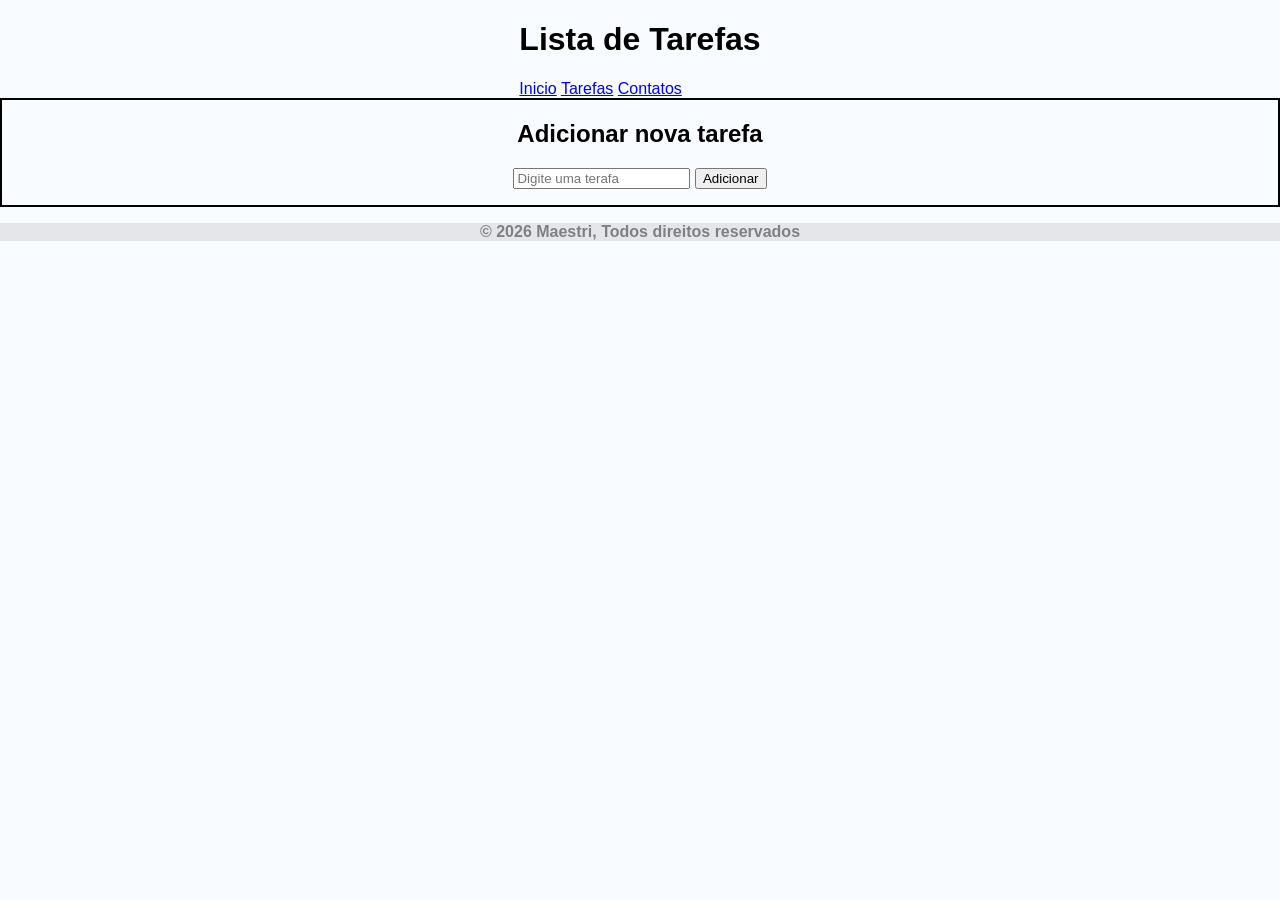
<file: Projeto-JS-Lista-de-tarefas--main/index.html>
<!doctype html>
<html lang="pt-br">
  <head>
    <meta charset="UTF-8" />
    <meta name="viewport" content="width=device-width, initial-scale=1.0" />
    <link rel="stylesheet" href="index.css" />
    <link rel="shortcut icon" href="favcomTarefa.png.png" type="image/x-icon" />
    <title>To-Do-List</title>
  </head>
  <body>
    <div class="top">
      <header>
        <h1 class="title">Lista de Tarefas</h1>
        <nav>
          <a href="inicio.html">Inicio</a>

          <a href="#listaTarefas">Tarefas</a>

          <a href="#contato">Contatos</a>
        </nav>
      </header>
    </div>

    <div id="inicio" class="container">
      <h2>Adicionar nova tarefa</h2>

      <div>
        <input type="text" placeholder="Digite uma terafa" id="tarefaInput" />
        <button onclick="adicionarTarefa()">Adicionar</button>
      </div>

      <ul id="listaTarefas"></ul>
    </div>
    <footer id="Contato">
      <p><strong>&copy; 2026 Maestri, Todos direitos reservados</strong></p>
    </footer>

    <script>
      let tarefas = [];
      let editandoIndex = null;

      function adicionarTarefa() {
        const input = document.getElementById("tarefaInput");
        const tarefa = input.value.trim();
        if (tarefa) {
          if (editandoIndex === null) {
            tarefas.push(tarefa);
          } else {
            tarefas[editandoIndex] = tarefa;
            editandoIndex = null;
          }
          input.value = "";
          atualizarLista();
        }
      }

      function removerTarefa(index) {
        tarefas.splice(index, 1);
        atualizarLista();
      }

      function editarTarefa(index) {
        const input = document.getElementById("tarefaInput");
        input.value = tarefas[index];
        editandoIndex = index;
      }

      function atualizarLista() {
        const lista = document.getElementById("listaTarefas");
        lista.innerHTML = "";
        tarefas.forEach((tarefa, index) => {
          const li = document.createElement("li");
          li.innerHTML = `${tarefa} 
               <button onclick="editarTarefa(${index})">Editar</button> 
                <button onclick="removerTarefa(${index})">Remover</button>`;
          lista.appendChild(li);
        });
      }
    </script>
  </body>
</html>
</file>
<file: Projeto-JS-Lista-de-tarefas--main/index.css>
body{
    font-family: arial, Arial, Helvetica, sans-serif;
    margin: 0;
    min-height: 100vh;
    background-color: rgb(248, 251, 255)
}

.top{
    display: flex;
    justify-content: center;
}

.title{
    text-align: center;
    font-size: px;
}

.container{
    text-align: center;
   border: 2px solid;
   width: auto;
}

footer{
    margin-top: auto;
    color: rgba(0, 0, 0, 0.445);
    text-align: center;
    background-color: rgba(158, 158, 158, 0.226);
     

}
</file>
